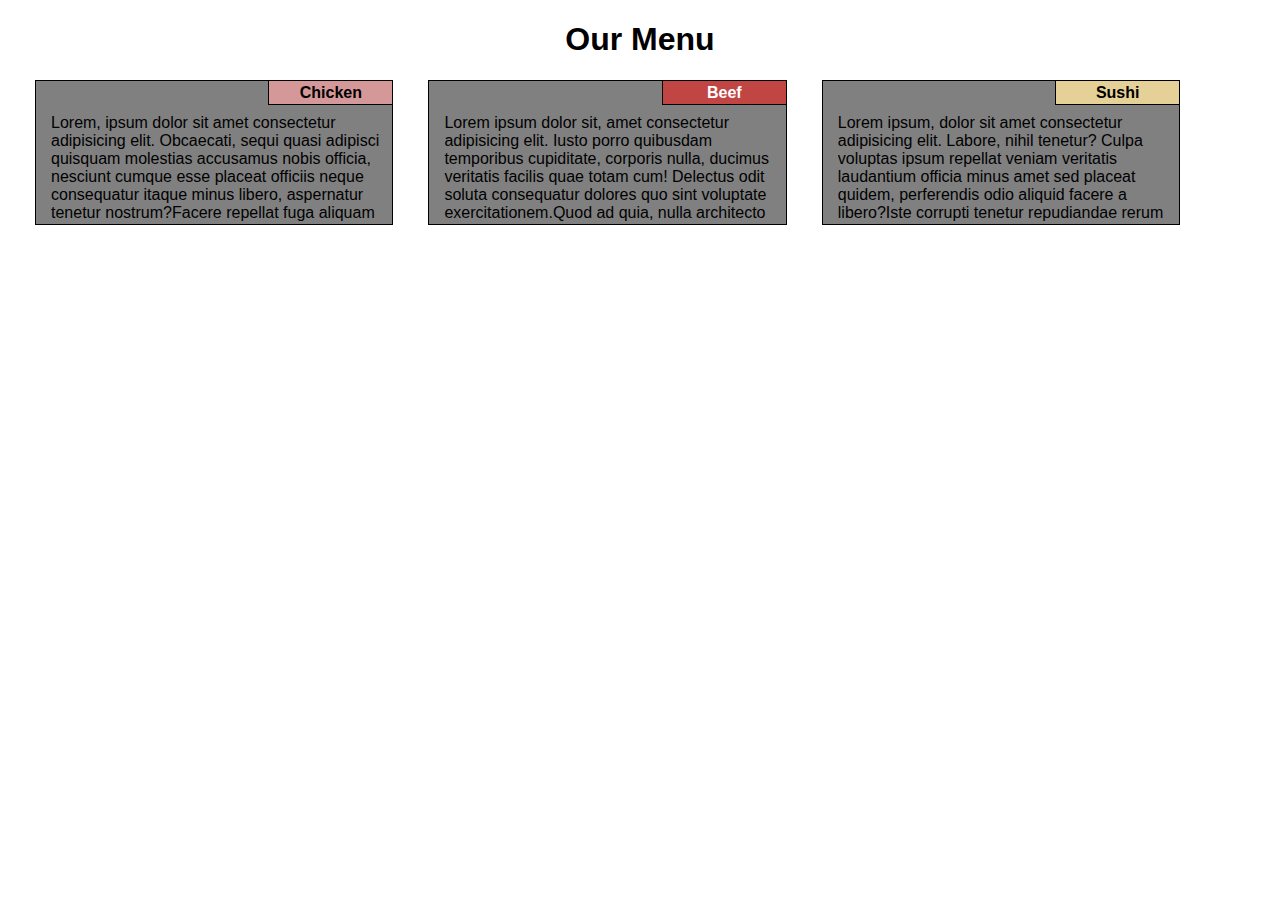
<file: module2-solution/index.html>
<!DOCTYPE html>
<html lang="en">

<head>
    <meta charset="UTF-8">
    <meta name="viewport" content="width=device-width, initial-scale=1.0">
    <title>Assignment</title>
    <link rel="stylesheet" type="text/css" href="css/style.css">
</head>

<body>
    <h1>Our Menu</h1>
    <div class="container1">
        <div class="sc1">Chicken</div>
        <p id="p1"> Lorem, ipsum dolor sit amet consectetur adipisicing elit. Obcaecati, sequi quasi adipisci quisquam molestias
            accusamus nobis officia, nesciunt cumque esse placeat officiis neque consequatur itaque minus libero,
            aspernatur
            tenetur nostrum?Facere repellat fuga aliquam consequuntur magnam, placeat assumenda. Similique, ullam
            cupiditate
            in quidem placeat ipsum sit. Fugit repellat eaque nostrum, libero exercitationem, assumenda veniam vero,
            animi
            voluptates qui magni neque.</p>
    </div>
    <div class="container2">
        <div class="sc2">Beef</div>
        <p id="p2"> Lorem ipsum dolor sit, amet consectetur adipisicing elit. Iusto porro quibusdam temporibus cupiditate,
            corporis
            nulla, ducimus veritatis facilis quae totam cum! Delectus odit soluta consequatur dolores quo sint voluptate
            exercitationem.Quod ad quia, nulla architecto autem tempora nemo non recusandae ratione asperiores officiis,
            vel
            suscipit? Nesciunt molestiae magnam velit quam, beatae incidunt eius, recusandae dolorum autem vero ratione
            dolor expedita.</p>
    </div>
    <div class="container3">
        <div class="sc3">Sushi</div>
        <p id="p3">Lorem ipsum, dolor sit amet consectetur adipisicing elit. Labore, nihil tenetur? Culpa voluptas ipsum
            repellat
            veniam veritatis laudantium officia minus amet sed placeat quidem, perferendis odio aliquid facere a
            libero?Iste
            corrupti tenetur repudiandae rerum exercitationem rem laboriosam labore maxime error voluptatibus eum optio
            beatae blanditiis voluptate nemo quos accusamus neque obcaecati quo aspernatur nihil, fuga tempore! Cum,
            dolores
            eos!</p>
    </div>
</body>

</html>
</file>
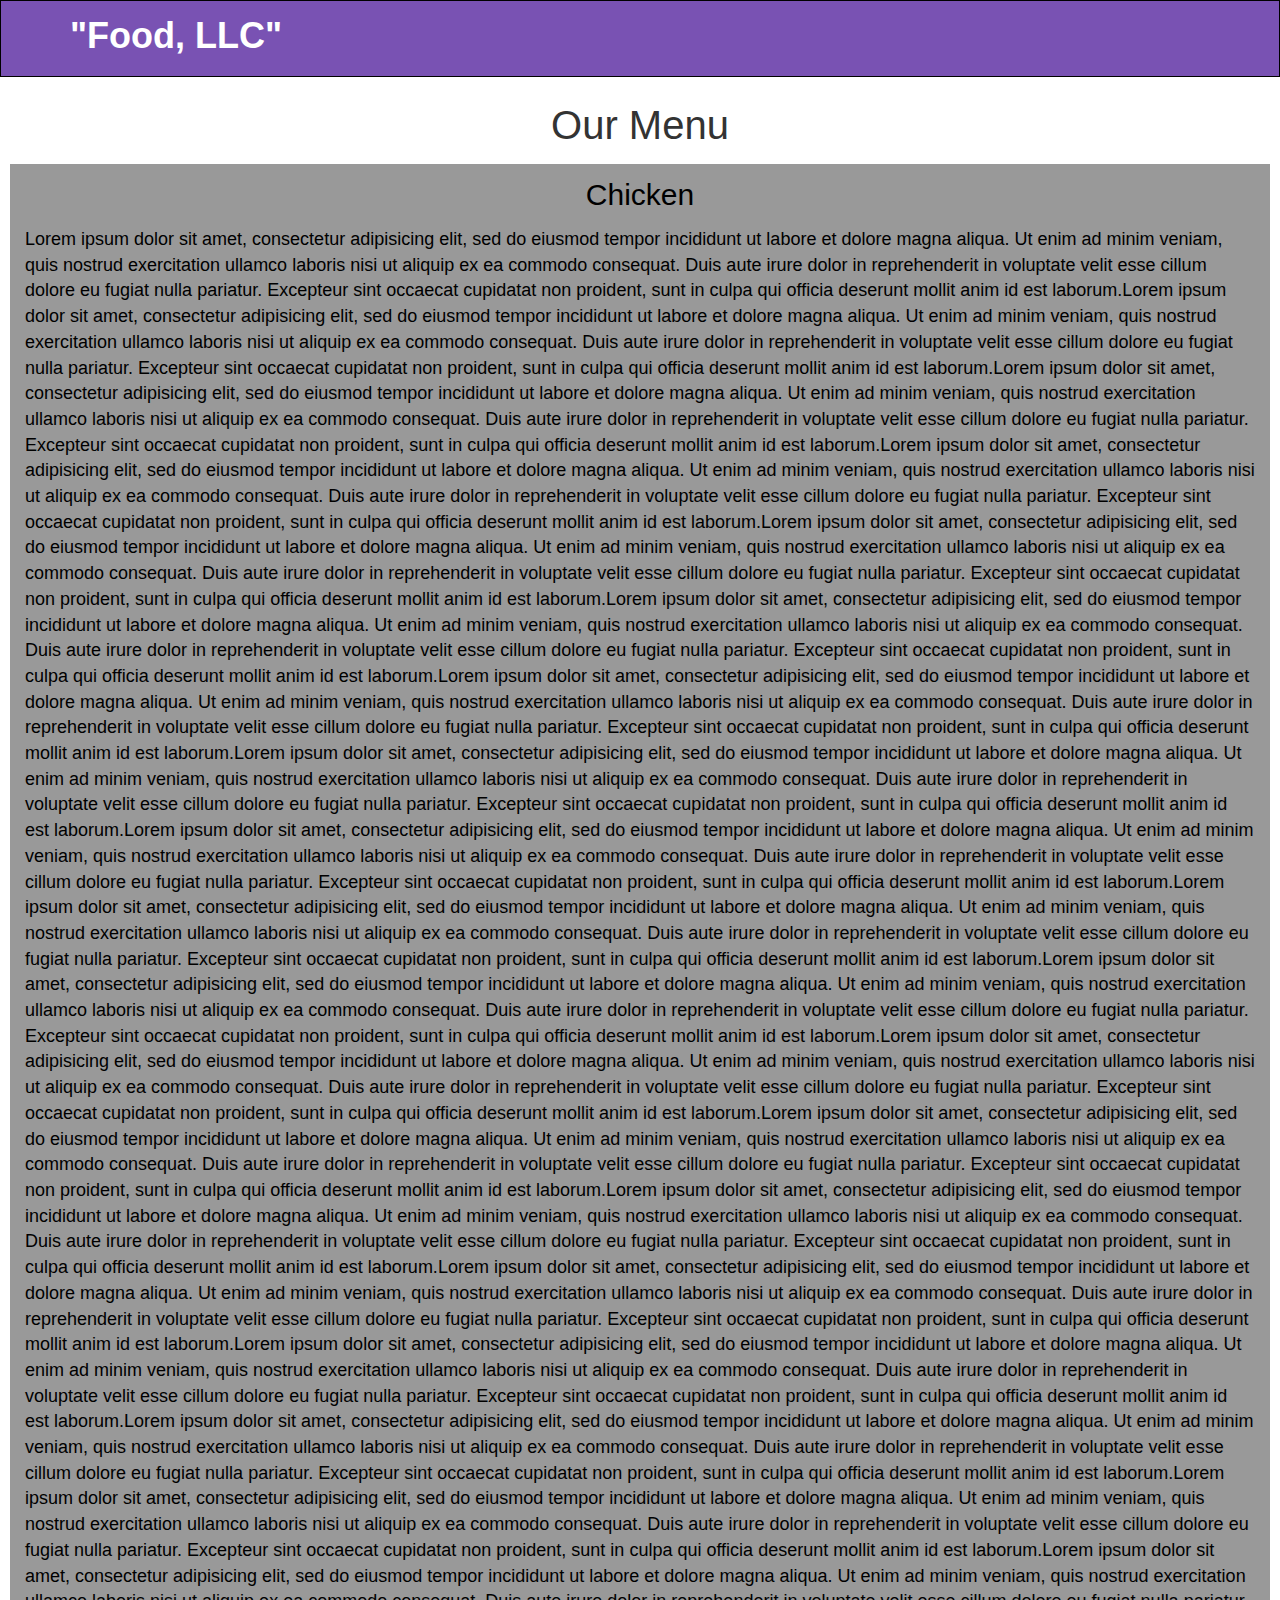
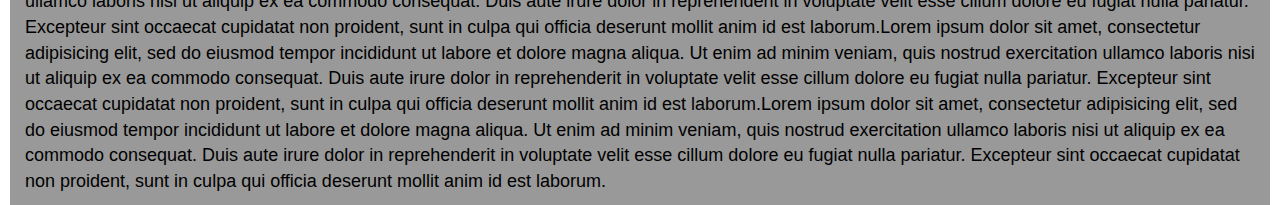
<file: module3-solution/index.html>
<!DOCTYPE html>
<html>
<head>
	<title>Assignment Solution for Module-3</title>
	<!-- <link rel="stylesheet" type="text/css" href="css/bootstrap.min.css"> -->
 	<link rel="stylesheet" href="https://maxcdn.bootstrapcdn.com/bootstrap/3.3.7/css/bootstrap.min.css">
 	<link rel="stylesheet" type="text/css" href="css/styles.css">
 	<script src="https://ajax.googleapis.com/ajax/libs/jquery/3.2.1/jquery.min.js"></script>
<script src="https://maxcdn.bootstrapcdn.com/bootstrap/3.3.7/js/bootstrap.min.js"></script>
</head>
<body>
<header>
	<nav  id="header-nav" class="navbar navbar-default">
  <div class="container">
    <!-- Brand and toggle get grouped for better mobile display -->
    <div class="navbar-header">
      <button type="button" class="navbar-toggle collapsed" data-toggle="collapse" data-target="#menu" aria-expanded="false">
        <span class="sr-only">Toggle navigation</span>
        <span class="icon-bar"></span>
        <span class="icon-bar"></span>
        <span class="icon-bar"></span>
      </button>
      <a class="navbar-brand" href="index.html"><h1>"Food, LLC"</h1></a>
    </div>
</div>
<div class="collapse navbar-collapse" id="menu">
		<ul id="nav-list" class="nav navbar-nav navbar-right">
			<li class="visible-xs"><a href="#">Chicken</a></li>
			<li class="visible-xs"><a href="#">Beef</a></li>
			<li class="visible-xs"><a href="#">Sushi</a></li>
		</ul>
	</div>
</nav>
</header>
<p class="text-center">Our Menu</p>
<section>
	<div class="container-fluid" class="col-xs-12">
		<p id="section-heading">Chicken</p>
		<p id="section-content">Lorem ipsum dolor sit amet, consectetur adipisicing elit, sed do eiusmod
		tempor incididunt ut labore et dolore magna aliqua. Ut enim ad minim veniam,
		quis nostrud exercitation ullamco laboris nisi ut aliquip ex ea commodo
		consequat. Duis aute irure dolor in reprehenderit in voluptate velit esse
		cillum dolore eu fugiat nulla pariatur. Excepteur sint occaecat cupidatat non
		proident, sunt in culpa qui officia deserunt mollit anim id est laborum.Lorem ipsum dolor sit amet, consectetur adipisicing elit, sed do eiusmod
		tempor incididunt ut labore et dolore magna aliqua. Ut enim ad minim veniam,
		quis nostrud exercitation ullamco laboris nisi ut aliquip ex ea commodo
		consequat. Duis aute irure dolor in reprehenderit in voluptate velit esse
		cillum dolore eu fugiat nulla pariatur. Excepteur sint occaecat cupidatat non
		proident, sunt in culpa qui officia deserunt mollit anim id est laborum.Lorem ipsum dolor sit amet, consectetur adipisicing elit, sed do eiusmod
		tempor incididunt ut labore et dolore magna aliqua. Ut enim ad minim veniam,
		quis nostrud exercitation ullamco laboris nisi ut aliquip ex ea commodo
		consequat. Duis aute irure dolor in reprehenderit in voluptate velit esse
		cillum dolore eu fugiat nulla pariatur. Excepteur sint occaecat cupidatat non
		proident, sunt in culpa qui officia deserunt mollit anim id est laborum.Lorem ipsum dolor sit amet, consectetur adipisicing elit, sed do eiusmod
		tempor incididunt ut labore et dolore magna aliqua. Ut enim ad minim veniam,
		quis nostrud exercitation ullamco laboris nisi ut aliquip ex ea commodo
		consequat. Duis aute irure dolor in reprehenderit in voluptate velit esse
		cillum dolore eu fugiat nulla pariatur. Excepteur sint occaecat cupidatat non
		proident, sunt in culpa qui officia deserunt mollit anim id est laborum.Lorem ipsum dolor sit amet, consectetur adipisicing elit, sed do eiusmod
		tempor incididunt ut labore et dolore magna aliqua. Ut enim ad minim veniam,
		quis nostrud exercitation ullamco laboris nisi ut aliquip ex ea commodo
		consequat. Duis aute irure dolor in reprehenderit in voluptate velit esse
		cillum dolore eu fugiat nulla pariatur. Excepteur sint occaecat cupidatat non
		proident, sunt in culpa qui officia deserunt mollit anim id est laborum.Lorem ipsum dolor sit amet, consectetur adipisicing elit, sed do eiusmod
		tempor incididunt ut labore et dolore magna aliqua. Ut enim ad minim veniam,
		quis nostrud exercitation ullamco laboris nisi ut aliquip ex ea commodo
		consequat. Duis aute irure dolor in reprehenderit in voluptate velit esse
		cillum dolore eu fugiat nulla pariatur. Excepteur sint occaecat cupidatat non
		proident, sunt in culpa qui officia deserunt mollit anim id est laborum.Lorem ipsum dolor sit amet, consectetur adipisicing elit, sed do eiusmod
		tempor incididunt ut labore et dolore magna aliqua. Ut enim ad minim veniam,
		quis nostrud exercitation ullamco laboris nisi ut aliquip ex ea commodo
		consequat. Duis aute irure dolor in reprehenderit in voluptate velit esse
		cillum dolore eu fugiat nulla pariatur. Excepteur sint occaecat cupidatat non
		proident, sunt in culpa qui officia deserunt mollit anim id est laborum.Lorem ipsum dolor sit amet, consectetur adipisicing elit, sed do eiusmod
		tempor incididunt ut labore et dolore magna aliqua. Ut enim ad minim veniam,
		quis nostrud exercitation ullamco laboris nisi ut aliquip ex ea commodo
		consequat. Duis aute irure dolor in reprehenderit in voluptate velit esse
		cillum dolore eu fugiat nulla pariatur. Excepteur sint occaecat cupidatat non
		proident, sunt in culpa qui officia deserunt mollit anim id est laborum.Lorem ipsum dolor sit amet, consectetur adipisicing elit, sed do eiusmod
		tempor incididunt ut labore et dolore magna aliqua. Ut enim ad minim veniam,
		quis nostrud exercitation ullamco laboris nisi ut aliquip ex ea commodo
		consequat. Duis aute irure dolor in reprehenderit in voluptate velit esse
		cillum dolore eu fugiat nulla pariatur. Excepteur sint occaecat cupidatat non
		proident, sunt in culpa qui officia deserunt mollit anim id est laborum.Lorem ipsum dolor sit amet, consectetur adipisicing elit, sed do eiusmod
		tempor incididunt ut labore et dolore magna aliqua. Ut enim ad minim veniam,
		quis nostrud exercitation ullamco laboris nisi ut aliquip ex ea commodo
		consequat. Duis aute irure dolor in reprehenderit in voluptate velit esse
		cillum dolore eu fugiat nulla pariatur. Excepteur sint occaecat cupidatat non
		proident, sunt in culpa qui officia deserunt mollit anim id est laborum.Lorem ipsum dolor sit amet, consectetur adipisicing elit, sed do eiusmod
		tempor incididunt ut labore et dolore magna aliqua. Ut enim ad minim veniam,
		quis nostrud exercitation ullamco laboris nisi ut aliquip ex ea commodo
		consequat. Duis aute irure dolor in reprehenderit in voluptate velit esse
		cillum dolore eu fugiat nulla pariatur. Excepteur sint occaecat cupidatat non
		proident, sunt in culpa qui officia deserunt mollit anim id est laborum.Lorem ipsum dolor sit amet, consectetur adipisicing elit, sed do eiusmod
		tempor incididunt ut labore et dolore magna aliqua. Ut enim ad minim veniam,
		quis nostrud exercitation ullamco laboris nisi ut aliquip ex ea commodo
		consequat. Duis aute irure dolor in reprehenderit in voluptate velit esse
		cillum dolore eu fugiat nulla pariatur. Excepteur sint occaecat cupidatat non
		proident, sunt in culpa qui officia deserunt mollit anim id est laborum.Lorem ipsum dolor sit amet, consectetur adipisicing elit, sed do eiusmod
		tempor incididunt ut labore et dolore magna aliqua. Ut enim ad minim veniam,
		quis nostrud exercitation ullamco laboris nisi ut aliquip ex ea commodo
		consequat. Duis aute irure dolor in reprehenderit in voluptate velit esse
		cillum dolore eu fugiat nulla pariatur. Excepteur sint occaecat cupidatat non
		proident, sunt in culpa qui officia deserunt mollit anim id est laborum.Lorem ipsum dolor sit amet, consectetur adipisicing elit, sed do eiusmod
		tempor incididunt ut labore et dolore magna aliqua. Ut enim ad minim veniam,
		quis nostrud exercitation ullamco laboris nisi ut aliquip ex ea commodo
		consequat. Duis aute irure dolor in reprehenderit in voluptate velit esse
		cillum dolore eu fugiat nulla pariatur. Excepteur sint occaecat cupidatat non
		proident, sunt in culpa qui officia deserunt mollit anim id est laborum.Lorem ipsum dolor sit amet, consectetur adipisicing elit, sed do eiusmod
		tempor incididunt ut labore et dolore magna aliqua. Ut enim ad minim veniam,
		quis nostrud exercitation ullamco laboris nisi ut aliquip ex ea commodo
		consequat. Duis aute irure dolor in reprehenderit in voluptate velit esse
		cillum dolore eu fugiat nulla pariatur. Excepteur sint occaecat cupidatat non
		proident, sunt in culpa qui officia deserunt mollit anim id est laborum.Lorem ipsum dolor sit amet, consectetur adipisicing elit, sed do eiusmod
		tempor incididunt ut labore et dolore magna aliqua. Ut enim ad minim veniam,
		quis nostrud exercitation ullamco laboris nisi ut aliquip ex ea commodo
		consequat. Duis aute irure dolor in reprehenderit in voluptate velit esse
		cillum dolore eu fugiat nulla pariatur. Excepteur sint occaecat cupidatat non
		proident, sunt in culpa qui officia deserunt mollit anim id est laborum.Lorem ipsum dolor sit amet, consectetur adipisicing elit, sed do eiusmod
		tempor incididunt ut labore et dolore magna aliqua. Ut enim ad minim veniam,
		quis nostrud exercitation ullamco laboris nisi ut aliquip ex ea commodo
		consequat. Duis aute irure dolor in reprehenderit in voluptate velit esse
		cillum dolore eu fugiat nulla pariatur. Excepteur sint occaecat cupidatat non
		proident, sunt in culpa qui officia deserunt mollit anim id est laborum.Lorem ipsum dolor sit amet, consectetur adipisicing elit, sed do eiusmod
		tempor incididunt ut labore et dolore magna aliqua. Ut enim ad minim veniam,
		quis nostrud exercitation ullamco laboris nisi ut aliquip ex ea commodo
		consequat. Duis aute irure dolor in reprehenderit in voluptate velit esse
		cillum dolore eu fugiat nulla pariatur. Excepteur sint occaecat cupidatat non
		proident, sunt in culpa qui officia deserunt mollit anim id est laborum.Lorem ipsum dolor sit amet, consectetur adipisicing elit, sed do eiusmod
		tempor incididunt ut labore et dolore magna aliqua. Ut enim ad minim veniam,
		quis nostrud exercitation ullamco laboris nisi ut aliquip ex ea commodo
		consequat. Duis aute irure dolor in reprehenderit in voluptate velit esse
		cillum dolore eu fugiat nulla pariatur. Excepteur sint occaecat cupidatat non
		proident, sunt in culpa qui officia deserunt mollit anim id est laborum.Lorem ipsum dolor sit amet, consectetur adipisicing elit, sed do eiusmod
		tempor incididunt ut labore et dolore magna aliqua. Ut enim ad minim veniam,
		quis nostrud exercitation ullamco laboris nisi ut aliquip ex ea commodo
		consequat. Duis aute irure dolor in reprehenderit in voluptate velit esse
		cillum dolore eu fugiat nulla pariatur. Excepteur sint occaecat cupidatat non
		proident, sunt in culpa qui officia deserunt mollit anim id est laborum.Lorem ipsum dolor sit amet, consectetur adipisicing elit, sed do eiusmod
		tempor incididunt ut labore et dolore magna aliqua. Ut enim ad minim veniam,
		quis nostrud exercitation ullamco laboris nisi ut aliquip ex ea commodo
		consequat. Duis aute irure dolor in reprehenderit in voluptate velit esse
		cillum dolore eu fugiat nulla pariatur. Excepteur sint occaecat cupidatat non
		proident, sunt in culpa qui officia deserunt mollit anim id est laborum.</p>
	</div>
</section>

<!-- jQuery(Bootstrap JS plugins depend on it) 
<script src="js/jquery-3.5.1.js"></script>
<script src="js/bootstrap.min.js"></script>
<script src="js/script.js"></script>-->
</body>
</html>
</file>
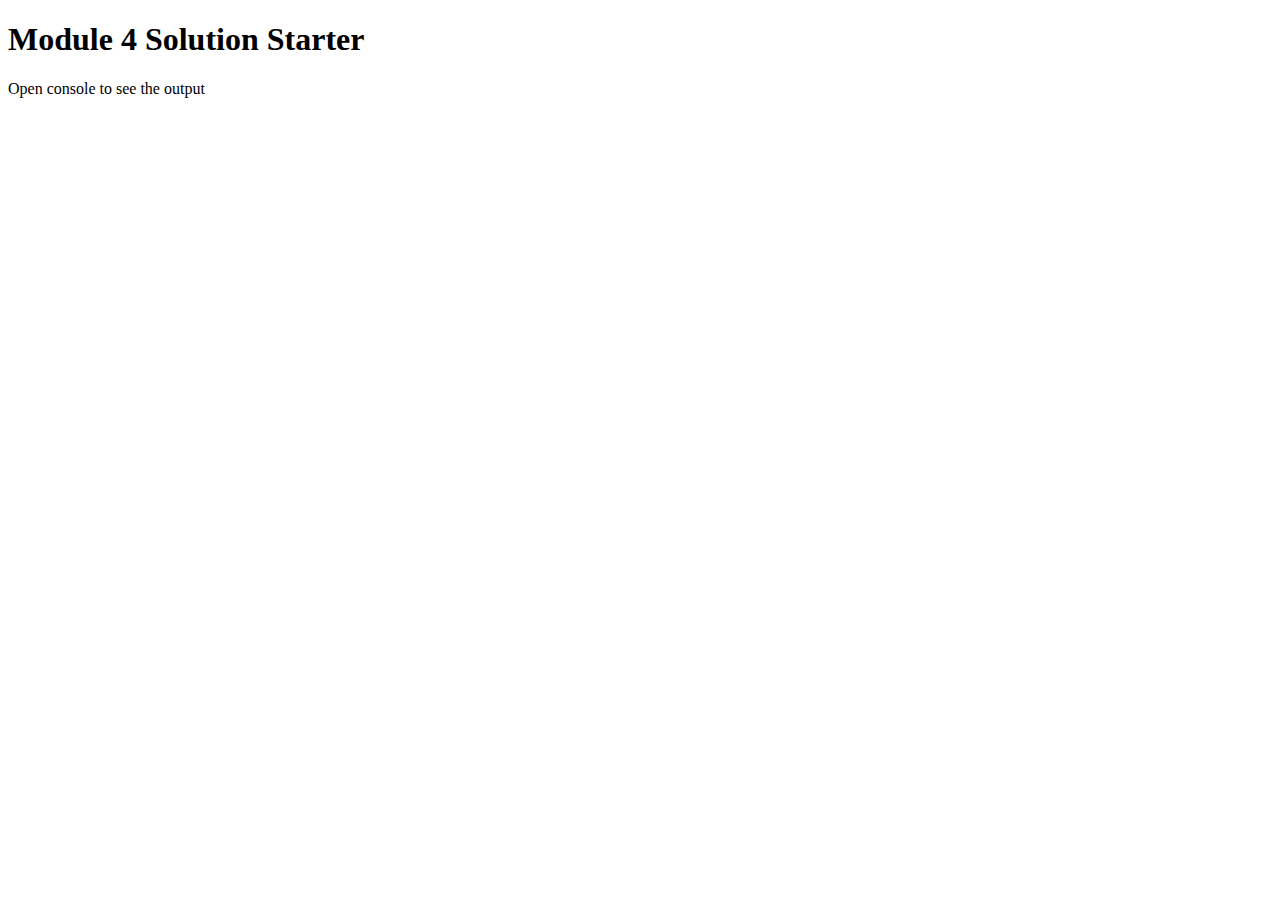
<file: module4-solution/index.html>
<!DOCTYPE html>
<html>
<head>
  <meta charset="utf-8">
  <title>Module 4 Solution Starter</title>
  <script src="SpeakHello.js"></script>
  <script src="SpeakGoodBye.js"></script>
  <script src="script.js"></script>
</head>
<body>
  <h1>Module 4 Solution Starter</h1>
  <p>Open console to see the output</p>
</body>
</html>
</file>
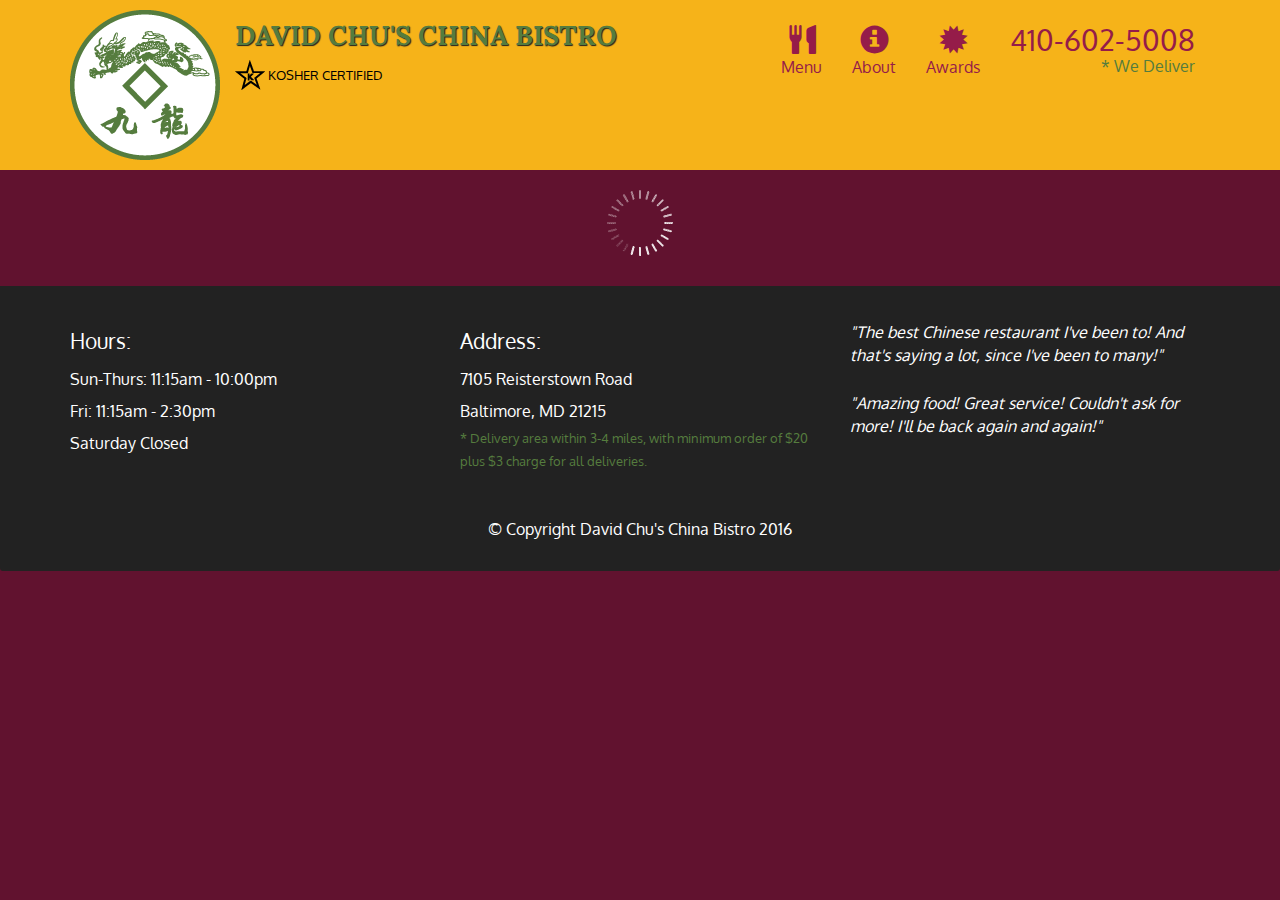
<file: module5-solution/index.html>
<!doctype html>
<html lang="en">
  <head>
    <meta charset="utf-8">
    <meta http-equiv="X-UA-Compatible" content="IE=edge">
    <meta name="viewport" content="width=device-width, initial-scale=1">
    <title>David Chu's China Bistro</title>
    <link rel="stylesheet" href="css/bootstrap.min.css">
    <link rel="stylesheet" href="css/styles.css">
    <link href='https://fonts.googleapis.com/css?family=Oxygen:400,300,700' rel='stylesheet' type='text/css'>
    <link href='https://fonts.googleapis.com/css?family=Lora' rel='stylesheet' type='text/css'>
  </head>
<body>
  <header>
    <nav id="header-nav" class="navbar navbar-default">
      <div class="container">
        <div class="navbar-header">
          <a href="index.html" class="pull-left visible-md visible-lg">
            <div id="logo-img" alt="Logo image"></div>
          </a>

          <div class="navbar-brand">
            <a href="index.html"><h1>David Chu's China Bistro</h1></a>
            <p>
              <img src="images/star-k-logo.png" alt="Kosher certification">
              <span>Kosher Certified</span>
            </p>
          </div>

          <button id="navbarToggle" type="button" class="navbar-toggle collapsed" data-toggle="collapse" data-target="#collapsable-nav" aria-expanded="false">
            <span class="sr-only">Toggle navigation</span>
            <span class="icon-bar"></span>
            <span class="icon-bar"></span>
            <span class="icon-bar"></span>
          </button>
        </div>
        
        <div id="collapsable-nav" class="collapse navbar-collapse">
           <ul id="nav-list" class="nav navbar-nav navbar-right">
            <li id="navHomeButton" class="visible-xs active">
              <a href="index.html">
                <span class="glyphicon glyphicon-home"></span> Home</a>
            </li>
            <li id="navMenuButton">
              <a href="#" onclick="$dc.loadMenuCategories();">
                <span class="glyphicon glyphicon-cutlery"></span><br class="hidden-xs"> Menu</a>
            </li>
            <li>
              <a href="#">
                <span class="glyphicon glyphicon-info-sign"></span><br class="hidden-xs"> About</a>
            </li>
            <li>
              <a href="#">
                <span class="glyphicon glyphicon-certificate"></span><br class="hidden-xs"> Awards</a>
            </li>
            <li id="phone" class="hidden-xs">
              <a href="tel:410-602-5008">
                <span>410-602-5008</span></a><div>* We Deliver</div>
            </li>
          </ul><!-- #nav-list -->
        </div><!-- .collapse .navbar-collapse -->
      </div><!-- .container -->
    </nav><!-- #header-nav -->
  </header>

  <div id="call-btn" class="visible-xs">
    <a class="btn" href="tel:410-602-5008">
    <span class="glyphicon glyphicon-earphone"></span>
    410-602-5008
    </a>
  </div>
  <div id="xs-deliver" class="text-center visible-xs">* We Deliver</div>

  <div id="main-content" class="container"></div>

  <footer class="panel-footer">
    <div class="container">
      <div class="row">
        <section id="hours" class="col-sm-4">
          <span>Hours:</span><br>
          Sun-Thurs: 11:15am - 10:00pm<br>
          Fri: 11:15am - 2:30pm<br>
          Saturday Closed
          <hr class="visible-xs">
        </section>
        <section id="address" class="col-sm-4">
          <span>Address:</span><br>
          7105 Reisterstown Road<br>
          Baltimore, MD 21215
          <p>* Delivery area within 3-4 miles, with minimum order of $20 plus $3 charge for all deliveries.</p>
          <hr class="visible-xs">
        </section>
        <section id="testimonials" class="col-sm-4">
          <p>"The best Chinese restaurant I've been to! And that's saying a lot, since I've been to many!"</p>
          <p>"Amazing food! Great service! Couldn't ask for more! I'll be back again and again!"</p>
        </section>
      </div>
      <div class="text-center">&copy; Copyright David Chu's China Bistro 2016</div>
    </div>
  </footer>

  <!-- jQuery (Bootstrap JS plugins depend on it) -->
  <script src="js/jquery-2.1.4.min.js"></script>
  <script src="js/bootstrap.min.js"></script>
  <script src="js/ajax-utils.js"></script>
  <script src="js/script.js"></script>
</body>
</html>
</file>
<file: module2-solution/css/style.css>
body {
            margin: 0px;
            padding: 0px;
            font-family: sans-serif;

        }

        * {
            box-sizing: border-box;
            overflow: hidden;
        }
            /* base styles */
        h1 {
            text-align: center;
        }

        .container1 {
            background-color: gray;
            border: 1px solid black;
            width: 30%;
            height: 145px;
            padding: 17px 13px 0px 15px;
            float: left;
            margin-left: 35px;
        }
        .container2 {
            background-color: gray;
            border: 1px solid black;
            width: 30%;
            height: 145px;
            padding: 17px 13px 0px 15px;
            float: left;
            margin-left: 35px;
        }
        .container3 {
            background-color: gray;
            border: 1px solid black;
            width: 30%;
            height: 145px;
            padding: 17px 13px 0px 15px;
            float: left;
            margin-left: 35px;
        }

        .sc1 {
            height: 25px;
            width: 125px;
            text-align: center;
            border: 1px solid black;
            background-color: #d59898;
            font-weight: bold;
            padding: 3px;
            float: right;
            margin: -18px -14px
        }

        .sc2 {
            height: 25px;
            width: 125px;
            text-align: center;
            color: white;
            border: 1px solid black;
            background-color: #c14543;
            font-weight: bold;
            padding: 3px;
            float: right;
            margin: -18px -14px
        }

        .sc3 {
            height: 25px;
            width: 125px;
            text-align: center;
            border: 1px solid black;
            background-color: #e5d198;
            font-weight: bold;
            padding: 3px;
            float: right;
            margin: -18px -14px
        }
        /* desktop devices */
        @media(min-width: 992px){
            .container1 {
            background-color: gray;
            border: 1px solid black;
            width: 28%;
            height: 145px;
            padding: 17px 13px 0px 15px;
            float: left;
            margin-left: 35px;
        }
        .container2 {
            background-color: gray;
            border: 1px solid black;
            width: 28%;
            height: 145px;
            padding: 17px 13px 0px 15px;
            float: left;
            margin-left: 35px;
        }
        .container3 {
            background-color: gray;
            border: 1px solid black;
            width: 28%;
            height: 145px;
            padding: 17px 13px 0px 15px;
            float: left;
            margin-left: 35px;
        }
        }
         /* tablet devices */
         @media(min-width: 768px) and (max-width: 991px){
            .container1 {
            background-color: gray;
            border: 1px solid black;
            width: 44%;
            height: 145px;
            padding: 17px 13px 0px 15px;
            float: left;
            margin-left: 35px;
        }
        .container2 {
            background-color: gray;
            border: 1px solid black;
            width:44%;
            height: 145px;
            padding: 17px 13px 0px 15px;
            float: left;
            margin-left: 35px;
        }
        .container3 {
            background-color: gray;
            border: 1px solid black;
            width: 92%;
            height: 145px;
            padding: 17px 13px 0px 15px;
            margin-top: 30px;
            float: left;
            margin-left: 35px;
        }
         }
         /* mobile devices */
         @media(max-width: 767px){
            .container1 {
            background-color: gray;
            border: 1px solid black;
            width: 80%;
            height: 145px;
            padding: 17px 13px 0px 15px;
            float: left;
            margin-left: 35px;
        }
        .container2 {
            background-color: gray;
            border: 1px solid black;
            width:80%;
            height: 145px;
            padding: 17px 13px 0px 15px;
            margin-top: 20px;
            float: left;
            margin-left: 35px;
        }
        .container3 {
            background-color: gray;
            border: 1px solid black;
            width: 80%;
            height: 145px;
            padding: 17px 13px 0px 15px;
            margin-top: 20px;
            float: left;
            margin-left: 35px;
        }
         }
</file>
<file: module3-solution/css/styles.css>
body{
	font-size: 16px;
}

		/*HEADER*/
		#header-nav{
			background-color: #7952b3;
			border-radius: 0;
			border: 1px solid black;
		}
		.navbar-brand{
			padding-bottom: 60px;
		}
		.navbar-brand h1{
			margin-top: 0;
			margin-bottom: 0;
			font-weight: bold;
			color: white;
		}
		.text-center{
			margin-top: 20px;
			font-size: 40px;
		}
		.container-fluid{
			background-color: #999;
			margin-right: 10px;
			margin-left: 10px;
		}
		#section-heading{
			color: black;
			margin-top: 10px;
			font-size: 30px;
			text-align: center;
		}
		#section-content{
			color: black;
			font-size: 18px;
		}
		#nav-list a{
			color: white;
			text-align: center;
		}
		#nav-list a:hover{
			background-color: grey;
		}
		.navbar-header button.navbar-toggle, .navbar-header .icon-bar{
			border: 1px solid black;
		}
</file>
<file: module5-solution/css/styles.css>
body {
  font-size: 16px;
  color: #fff;
  background-color: #61122f;
  font-family: 'Oxygen', sans-serif;
}

/** HEADER **/
#header-nav {
  background-color: #f6b319;
  border-radius: 0;
  border: 0;
}

#logo-img {
  background: url('../images/restaurant-logo_large.png') no-repeat;
  width: 150px;
  height: 150px;
  margin: 10px 15px 10px 0;
}

.navbar-brand {
  padding-top: 25px;
}
.navbar-brand h1 { /* Restaurant name */
  font-family: 'Lora', serif;
  color: #557c3e;
  font-size: 1.5em;
  text-transform: uppercase;
  font-weight: bold;
  text-shadow: 1px 1px 1px #222;
  margin-top: 0;
  margin-bottom: 0;
  line-height: .75;
}
.navbar-brand a:hover, .navbar-brand a:focus {
  text-decoration: none;
}
.navbar-brand p { /* Kosher cert */
  color: #000;
  text-transform: uppercase;
  font-size: .7em;
  margin-top: 15px;
}
.navbar-brand p span { /* Star-K */
  vertical-align: middle;
}

#nav-list {
  margin-top: 10px;
}
#nav-list a {
  color: #951C49;
  text-align: center;
}
#nav-list a:hover {
  background: #E7E7E7;
}
#nav-list a span {
  font-size: 1.8em;
}

#phone {
  margin-top: 5px;
}
#phone a { /* Phone number */
  text-align: right;
  padding-bottom: 0;
}
#phone div { /* We Deliver */
  color: #557c3e;
  text-align: right;
  padding-right: 15px;
}

.navbar-header button.navbar-toggle, .navbar-header .icon-bar {
  border: 1px solid #61122f;
}
.navbar-header button.navbar-toggle {
  clear: both;
  margin-top: -30px;
}
/* END HEADER */

/* FOOTER */
.panel-footer {
  margin-top: 30px;
  padding-top: 35px;
  padding-bottom: 30px;
  background-color: #222;
  border-top: 0;
}
.panel-footer div.row {
  margin-bottom: 35px;
}
#hours, #address {
  line-height: 2;
}
#hours > span, #address > span {
  font-size: 1.3em;
}
#address p {
  color: #557c3e;
  font-size: .8em;
  line-height: 1.8;
}
#testimonials {
  font-style: italic;
}
#testimonials p:nth-child(2) {
  margin-top: 25px;
}
/* END FOOTER */



/* HOME PAGE */
.container .jumbotron {
  box-shadow: 0 0 50px #3F0C1F;
  border: 2px solid #3F0C1F;
}

#menu-tile, #specials-tile, #map-tile {
  height: 250px;
  width: 100%;
  margin-bottom: 15px;
  position: relative;
  border: 2px solid #3F0C1F;
  overflow: hidden;
}
#menu-tile:hover, #specials-tile:hover, #map-tile:hover {
  box-shadow: 0 1px 5px 1px #cccccc;
}
#menu-tile {
  background: url('../images/menu-tile.jpg') no-repeat;
  background-position: center;
}
#specials-tile {
  background: url('../images/specials-tile.jpg') no-repeat;
  background-position: center;
}
#menu-tile span, #specials-tile span, #map-tile span {
  position: absolute;
  bottom: 0;
  right: 0;
  width: 100%;
  text-align: center;
  font-size: 1.6em;
  text-transform: uppercase;
  background-color: #000;
  color: #fff;
  opacity: .8;
}
/* END HOME PAGE */

/* MENU CATEGORIES PAGE */
.category-tile { 
  position: relative;
  border: 2px solid #3F0C1F;
  overflow: hidden;
  width: 200px;
  height: 200px;
  margin: 0 auto 15px;
}
.category-tile span {
  position: absolute;
  bottom: 0;
  right: 0;
  width: 100%;
  text-align: center;
  font-size: 1.2em;
  text-transform: uppercase;
  background-color: #000;
  color: #fff;
  opacity: .8;
}
.category-tile:hover {
  box-shadow: 0 1px 5px 1px #cccccc;
}

#menu-categories-title + div {
  margin-bottom: 50px;
}
/* END MENU CATEGORIES PAGE */

/* SINGLE CATEGORY PAGE */
.menu-item-tile {
  margin-bottom: 25px;
}
.menu-item-tile hr {
  width: 80%;
}
.menu-item-tile .menu-item-price {
  font-size: 1.1em;
  text-align: right;
  margin-top: -15px;
  margin-right: -15px;
}
.menu-item-tile .menu-item-price span {
  font-size: .6em;
}
.menu-item-photo {
  position: relative;
  border: 2px solid #3F0C1F; 
  overflow: hidden;
  padding: 0;
  margin-right: -15px;
  margin-left: auto;
  margin-bottom: 20px;
  max-width: 250px;
}
.menu-item-photo div {
  position: absolute;
  bottom: 0;
  right: 0;
  width: 80px;
  background-color: #557c3e;
  text-align: center;
}
.menu-item-description {
  padding-right: 30px;
}
h3.menu-item-title {
  margin: 0 0 10px;
}
.menu-item-details {
  font-size: .9em;
  font-style: italic;
}
/* END SINGLE CATEGORY PAGE */


/********** Large devices only **********/
@media (min-width: 1200px) {
  .container .jumbotron {
    background: url('../images/jumbotron_1200.jpg') no-repeat;
    height: 675px;
  }
}

/********** Medium devices only **********/
@media (min-width: 992px) and (max-width: 1199px) {
  /* Header */
  #logo-img {
    background: url('../images/restaurant-logo_medium.png') no-repeat;
    width: 100px;
    height: 100px;
    margin: 5px 5px 5px 0;
  }
  /* End Header */

  /* Home Page */
  .container .jumbotron {
    background: url('../images/jumbotron_992.jpg') no-repeat;
    height: 558px;
  }
  /* End Home Page */
}

/********** Small devices only **********/
@media (min-width: 768px) and (max-width: 991px) {
  /* Home Page */
  .container .jumbotron {
    background: url('../images/jumbotron_768.jpg') no-repeat;
    height: 432px;
  }
  /* End Home Page */
}

/********** Extra small devices only **********/
@media (max-width: 767px) {
  /* Header */
  .navbar-brand {
    padding-top: 10px;
    height: 80px;
  }
  .navbar-brand h1 { /* Restaurant name */
    padding-top: 10px;
    font-size: 5vw; /* 1vw = 1% of viewport width */
  }
  .navbar-brand p { /* Kosher cert */
    font-size: .6em;
    margin-top: 12px;
  }
  .navbar-brand p img { /* Star-K */
    height: 20px;
  }

  #collapsable-nav a { /* Collapsed nav menu text */
    font-size: 1.2em;
  }
  #collapsable-nav a span { /* Collapsed nav menu glyph */
    font-size: 1em;
    margin-right: 5px;
  }

  #call-btn > a {
    font-size: 1.5em;
    display: block;
    margin: 0 20px;
    padding: 10px;
    border: 2px solid #fff;
    background-color: #f6b319;
    color: #951c49;
  }
  #xs-deliver {
    margin-top: 5px;
    font-size: .7em;
    letter-spacing: .1em;
    text-transform: uppercase;
  }
  /* End Header */

  /* Footer */
  .panel-footer section {
    margin-bottom: 30px;
    text-align: center;
  }
  .panel-footer section:nth-child(3) {
    margin-bottom: 0; /* margin already exists on the whole row */
  }
  .panel-footer section hr {
    width: 50%;
  }
  /* End Footer */

  /* Home Page */
  .container .jumbotron {
    margin-top: 30px;
    padding: 0;
  }
  #menu-tile, #specials-tile {
    width: 360px;
    margin: 0 auto 15px;
  }

  .menu-item-photo {
    margin-right: auto;
  }
  .menu-item-tile .menu-item-price {
    text-align: center;
  }
  .menu-item-description {
    text-align: center;;
  }
}


/********** Super extra small devices Only :-) (e.g., iPhone 4) **********/
@media (max-width: 479px) {
  /* Header */
  .navbar-brand h1 { /* Restaurant name */
    padding-top: 5px;
    font-size: 6vw;
  }
  /* End Header */
  
  /* Home page */
  #menu-tile, #specials-tile {
    width: 280px;
    margin: 0 auto 15px;
  }

  .col-xxs-12 {
    position: relative;
    min-height: 1px;
    padding-right: 15px;
    padding-left: 15px;
    float: left;
    width: 100%;
  }
}
</file>
